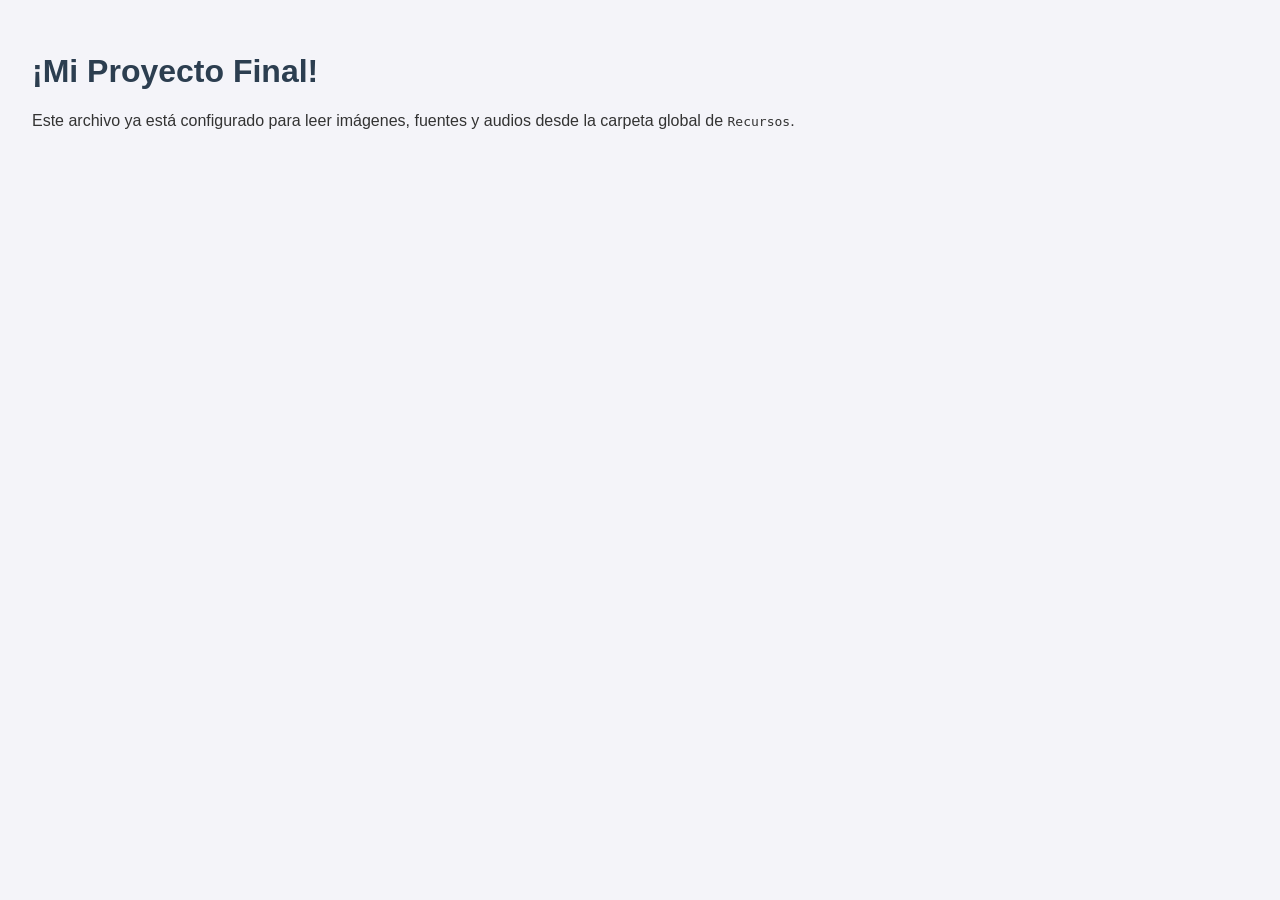
<file: Proyecto_Final/index.html>
<!DOCTYPE html>
<html lang="es">
<head>
    <meta charset="UTF-8">
    <meta name="viewport" content="width=device-width, initial-scale=1.0">
    <title>Proyecto Final</title>
    <!-- Vinculamos el CSS del proyecto final -->
    <link rel="stylesheet" href="./css/style.css">
</head>
<body>
    <h1>¡Mi Proyecto Final!</h1>
    
    <p>
        Este archivo ya está configurado para leer imágenes, fuentes y audios desde 
        la carpeta global de <code>Recursos</code>.
    </p>

    <!-- Ejemplo de cómo se llamaría a una imagen de la carpeta Recursos -->
    <!-- <img src="../Recursos/imagenes/mi-imagen.png" alt="Ejemplo de una imagen del proyecto final"> -->

    <!-- Vinculamos el JavaScript -->
    <script src="./js/main.js"></script>
</body>
</html>
</file>
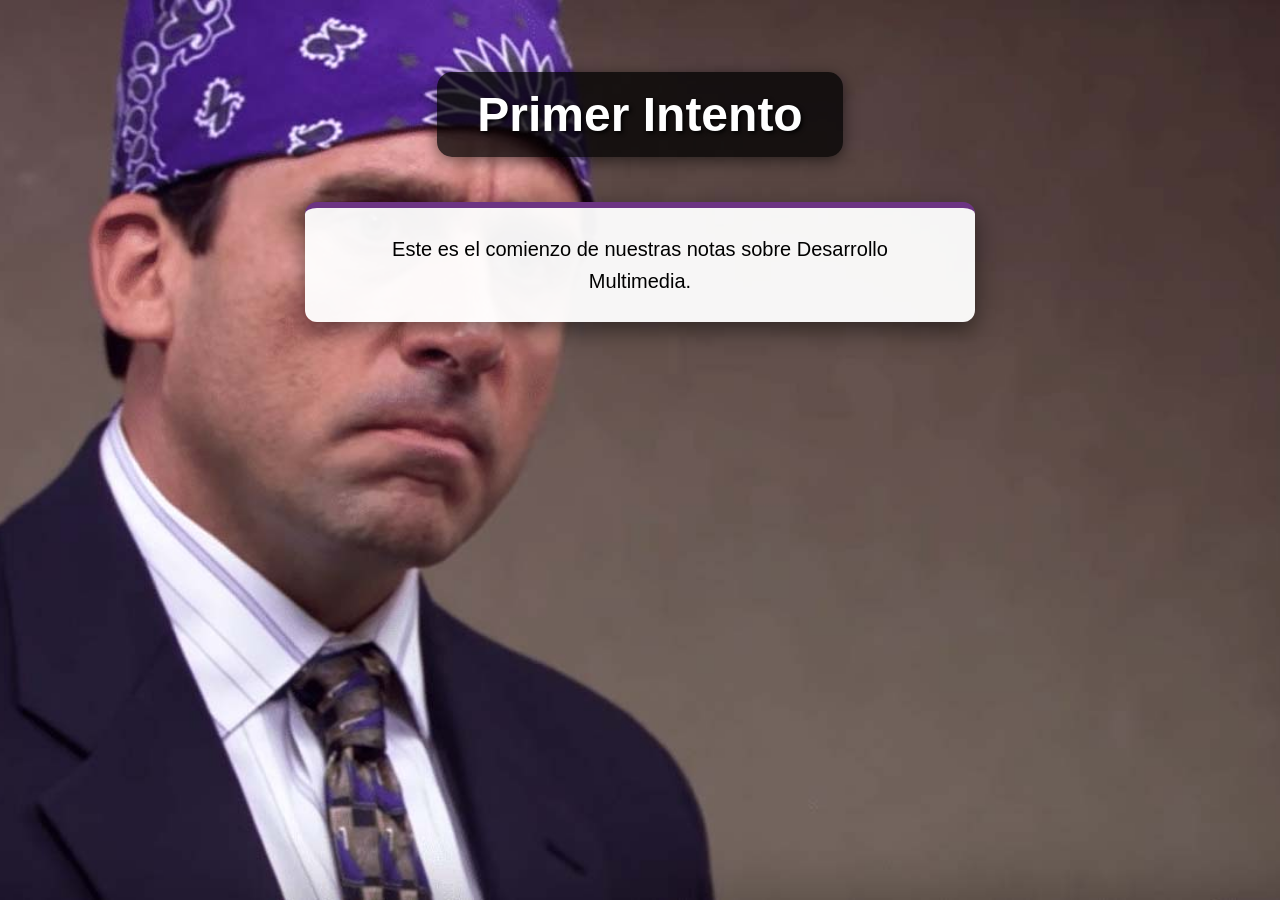
<file: Pruebas/PrimerIntento.html>
<!DOCTYPE html>
<html lang="es">
<head>
    <meta charset="UTF-8">
    <title>Primer Intento</title>
    <link rel="stylesheet" href="estilos.css">
</head>
<body>
    <h1>Primer Intento</h1>
    <p>Este es el comienzo de nuestras notas sobre Desarrollo Multimedia.</p>
</body>
</html>
</file>
<file: Proyecto_Final/css/style.css>
/* Estilos globales del Proyecto Final */

body {
    font-family: sans-serif;
    margin: 0;
    padding: 2rem;
    background-color: #f4f4f9;
    color: #333;
}

h1 {
    color: #2c3e50;
}

/* Ejemplo de cómo usar una fuente de la carpeta Recursos:
@font-face {
    font-family: 'MiFuente';
    src: url('../../Recursos/fuentes/MiFuente.woff2') format('woff2');
}
*/
</file>
<file: Pruebas/estilos.css>
body {
    font-family: 'Segoe UI', Tahoma, Geneva, Verdana, sans-serif;
    background-color: #333;
    background-image: url('fondo.jpg');
    background-size: cover;
    background-position: center;
    background-attachment: fixed;
    margin: 0;
    padding: 40px 20px;
    display: flex;
    flex-direction: column;
    align-items: center;
}

h1 {
    color: #ffffff;
    font-size: 3em;
    margin-bottom: 25px;
    background-color: rgba(0, 0, 0, 0.75);
    padding: 15px 40px;
    border-radius: 15px;
    box-shadow: 0 4px 15px rgba(0, 0, 0, 0.5);
    text-shadow: 2px 2px 4px rgba(0,0,0,0.9);
}

p {
    font-size: 1.25em;
    line-height: 1.6;
    background: rgba(255, 255, 255, 0.95);
    padding: 25px 35px;
    border-radius: 12px;
    box-shadow: 0 8px 25px rgba(0, 0, 0, 0.5);
    max-width: 600px;
    text-align: center;
    border-top: 6px solid #6c3483; /* Tono violeta como la bandana de Prison Mike */
}
</file>
